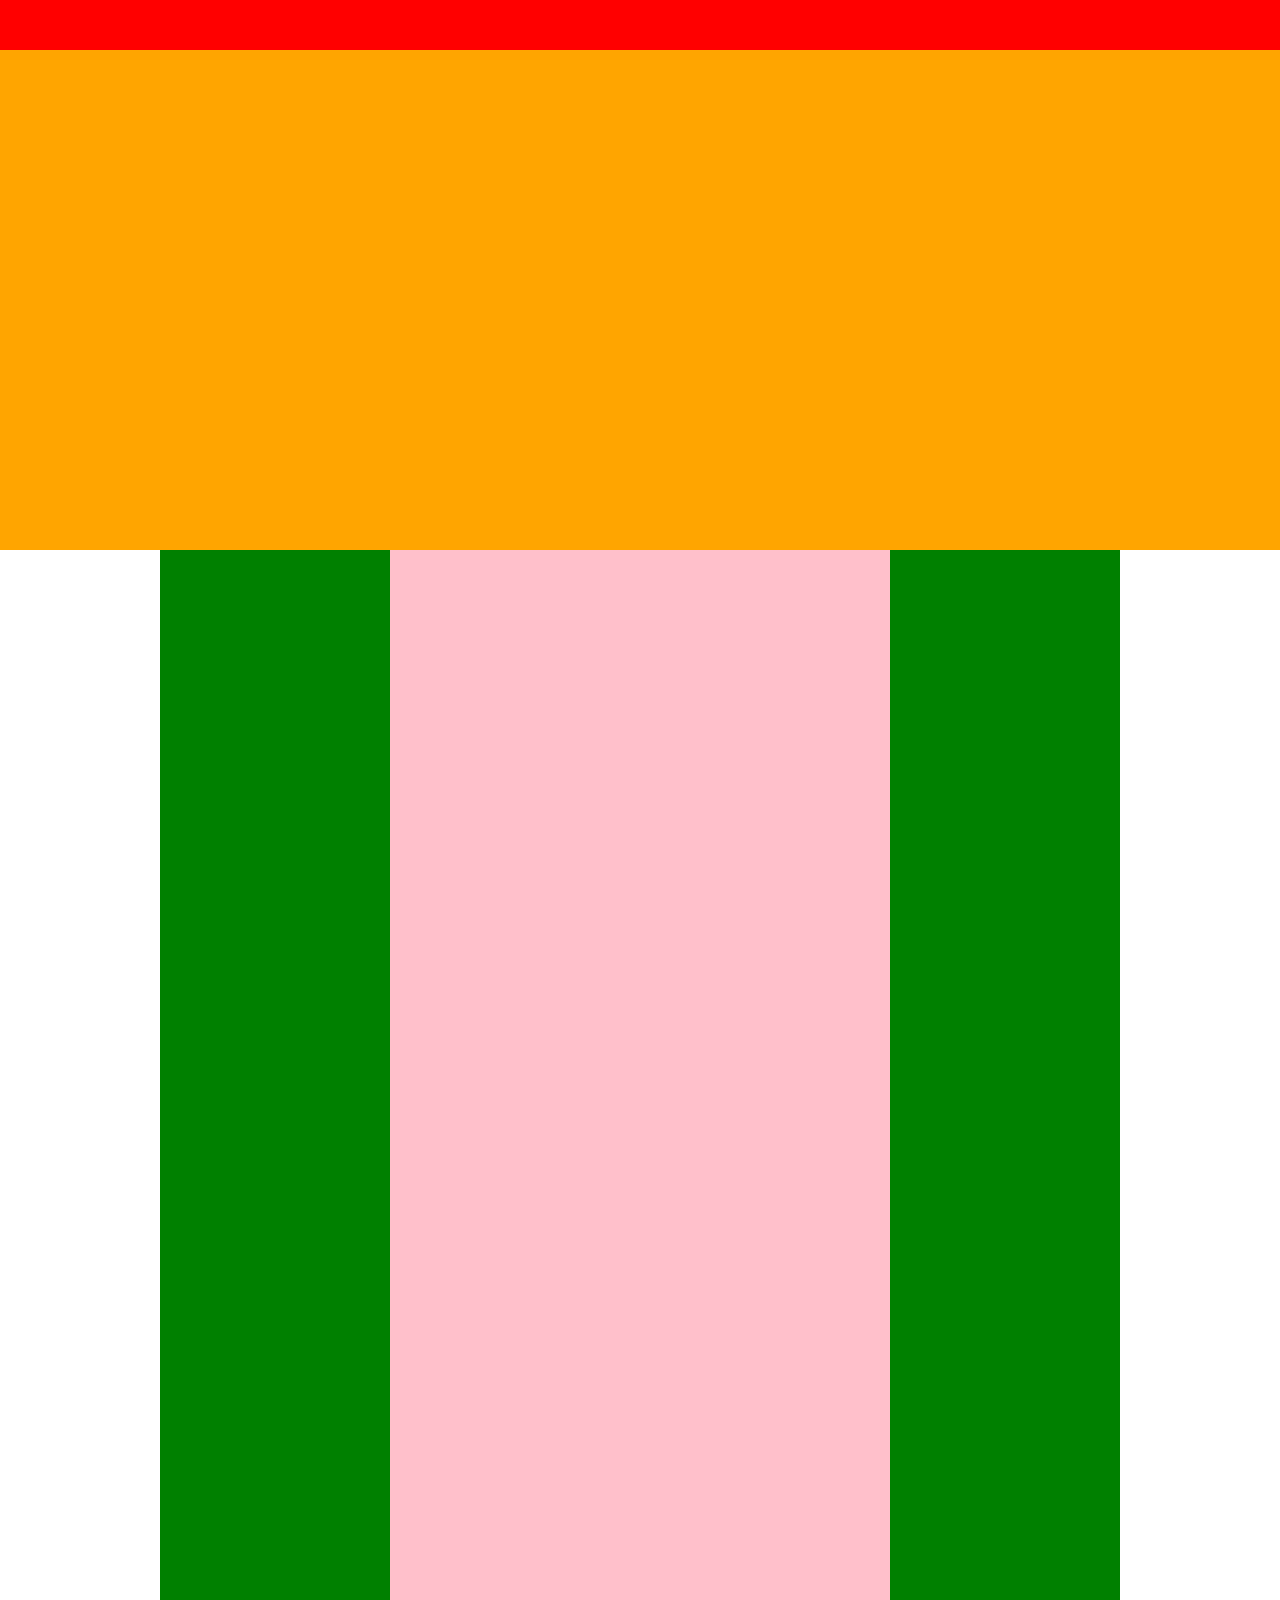
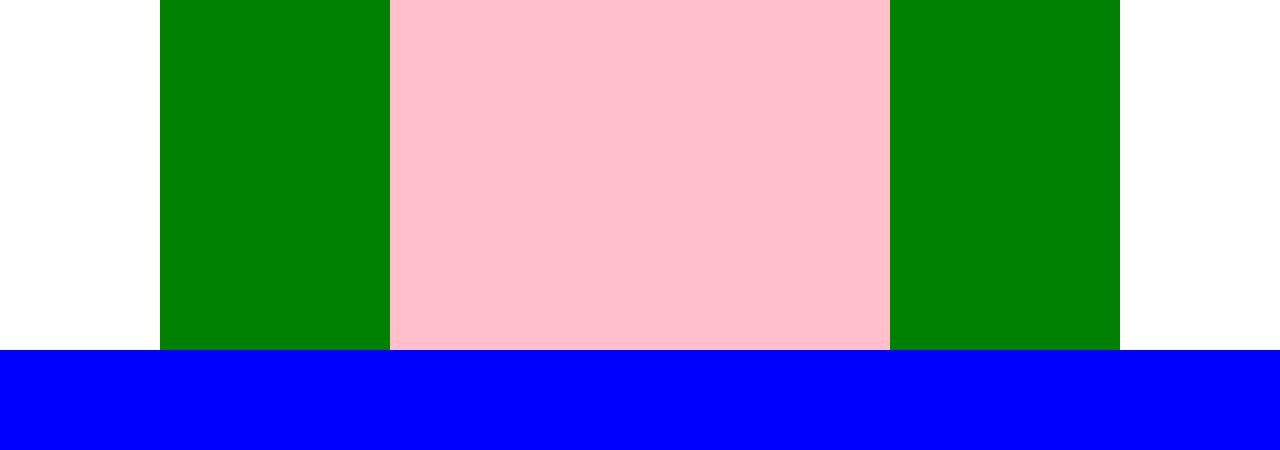
<file: index.html>
<!DOCTYPE html>
<html lang="ja">
  <head>
    <meta charset="UTF-8" />
    <!-- CSSファイルの読み込み -->
    <link rel="stylesheet" href="style.css" />
    <title>CARAVAN</title>
  </head>

  <body>
    <div class="header"></div>
    <div class="main-visual"></div>
    <div class="main">
      <div class="main-top"></div>
    </div>
    <div class="footer"></div>
  </body>
</html>
</file>
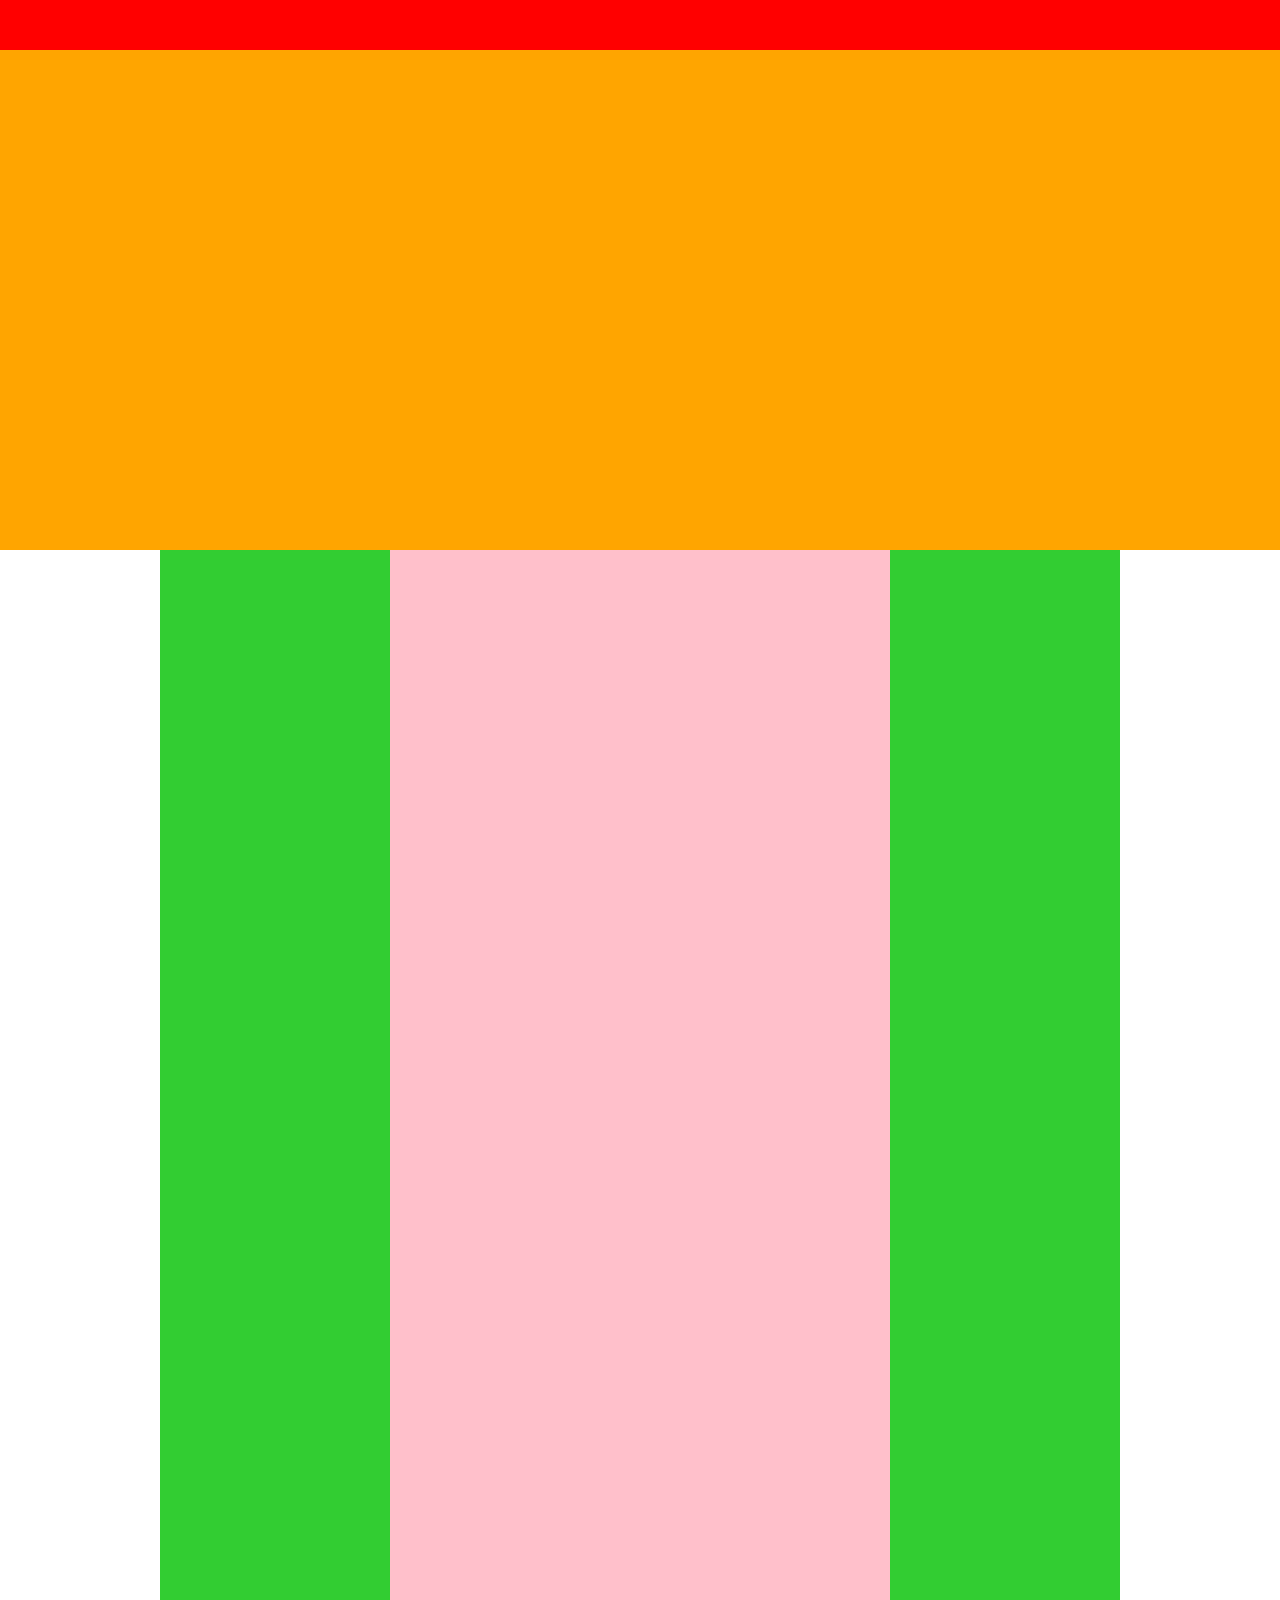
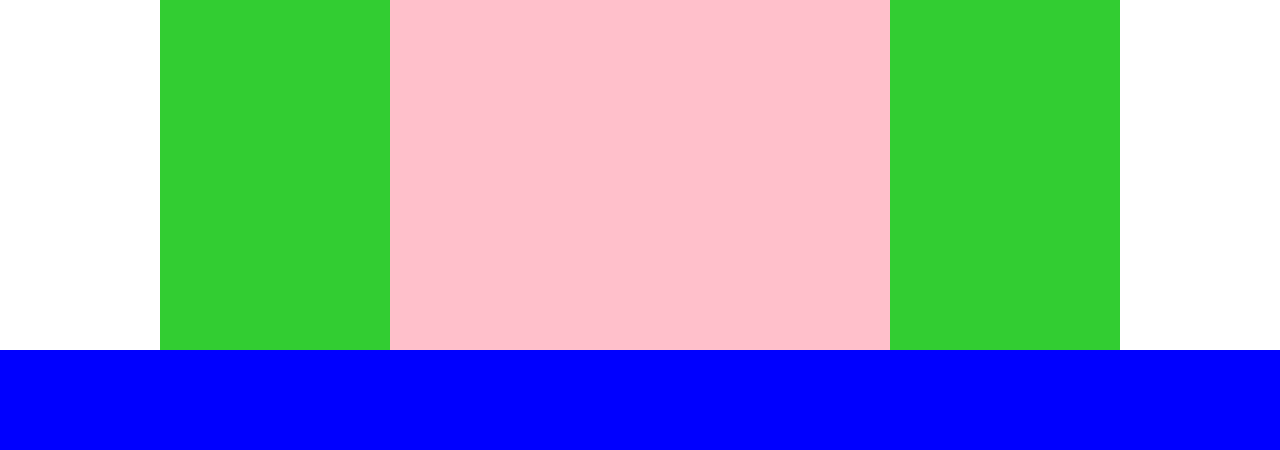
<file: index.1.html>
<!DOCTYPE html>
<html lang="ja">
  <head>
    <meta charset="UTF-8" />
    <!-- CSSファイルの読み込み -->
    <link rel="stylesheet" href="style.1.css" />
    <title>CARAVAN</title>
  </head>

  <body>
    <div class="header"></div>
    <div class="main-visual"></div>
    <div class="main">
      <div class="main-left"></div>
      <div class="main-top"></div>
      <div class="main-leght"></div>
    </div>
    <div class="footer"></div>
  </body>
</html>
</file>
<file: style.css>
*{
  margin: 0;
  padding: 0;
  box-sizing: border-box;
}

.header{
  width: 100%;
  height: 50px;
  background-color: red;
}

.main-visual{
  width: 100%;
  height: 500px;
  background-color: orange;
}

.main{
  width: 960px;
  height: 1400px;
  background-color: green;
  margin: 0 auto;
}

.main-top{
  width: 500px;
  height: 1400px;
  background-color: pink;
  margin-left: 230px;
  margin-right: 230px;
}

.footer{
  width: 100%;
  height: 100px;
  background-color: blue;
}
</file>
<file: style.1.css>
*{
  margin: 0;
  padding: 0;
  box-sizing: border-box;
}

.header{
  width: 100%;
  height: 50px;
  background-color: red;
}

.main-visual{
  width: 100%;
  height: 500px;
  background-color: orange;
}

.main{
  width: 960px;
  height: 1400px;
  display: flex;
  justify-content: center;
  margin: 0 auto;
}

.main-left{
  width: 230px;
  height: 1400px;
  background-color: limegreen;
}

.main-top{
  width: 500px;
  height: 1400px;
  background-color: pink;
}

.main-leght{
  width: 230px;
  height: 1400px;
  background-color: limegreen;
}

.footer{
  width: 100%;
  height: 100px;
  background-color: blue;
}
</file>
